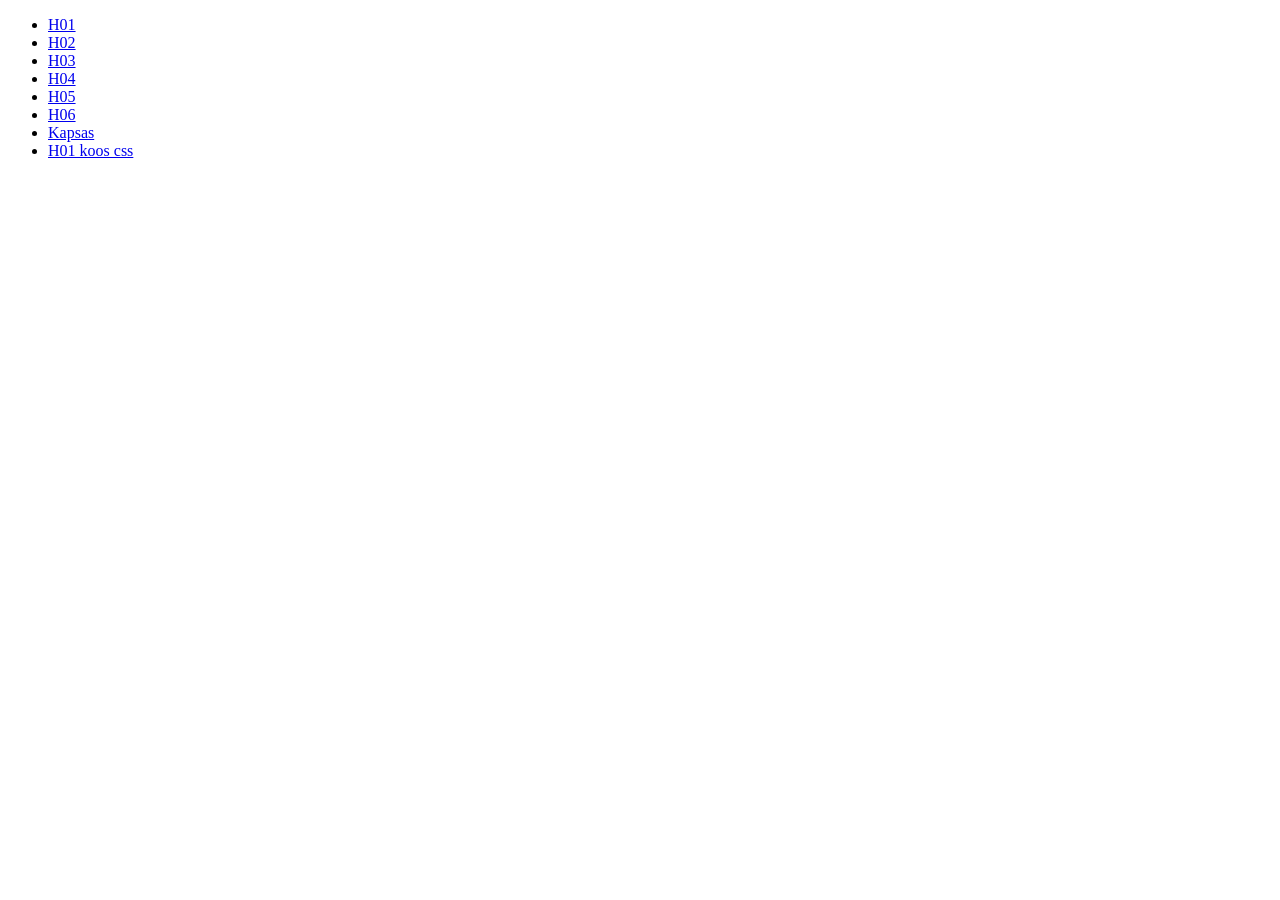
<file: index.html>
<!DOCTYPE html>
<html lang="et">
<head>
    <meta charset="UTF-8">
    <meta name="autur" content="Ott Tammik">
    <title>index</title>

</head>

<body>
    <ul>
        <li><a href="h01.html">H01</a></li>
        <li><a href="h02.html">H02</a></li>
        <li><a href="h03.html">H03</a></li>
        <li><a href="h04.html">H04</a></li>
        <li><a href="h05.html">H05</a></li>
        <li><a href="h06.html">H06</a></li>
        <li><a href="kapsas.html">Kapsas</a></li>
        <li><a href="h01css.html">H01 koos css</a></li>
    </ul>
</body>

</html>
</file>
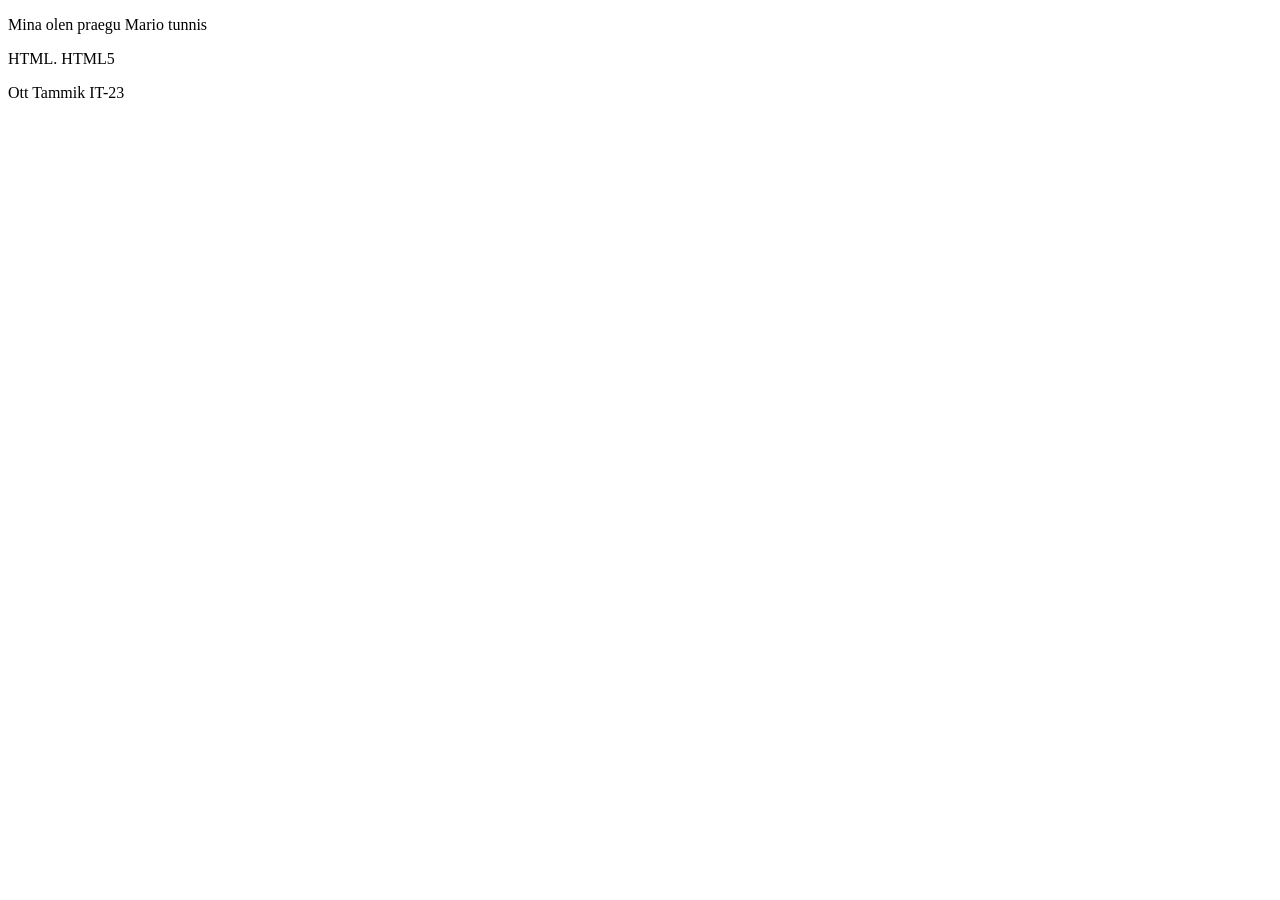
<file: h02.html>
<!DOCTYPE html>
<html>
<head>
	<title>Harjutus 2 Ott</title>
    <link rel="shortcut icon" href="favico.png" />
	<meta name="description" content="Oleme Mario tunnis" />
	<meta name="keywords" content="HTML, HTML5" />
	<meta name="author" content="Ott Tammik IT-23" />
	<meta charset="UTF-8" />
</head>
<body>
	<p>Mina olen praegu Mario tunnis</p>
    <p>HTML. HTML5</p>
    <p>Ott Tammik IT-23</p>
</body>
</html>
</file>
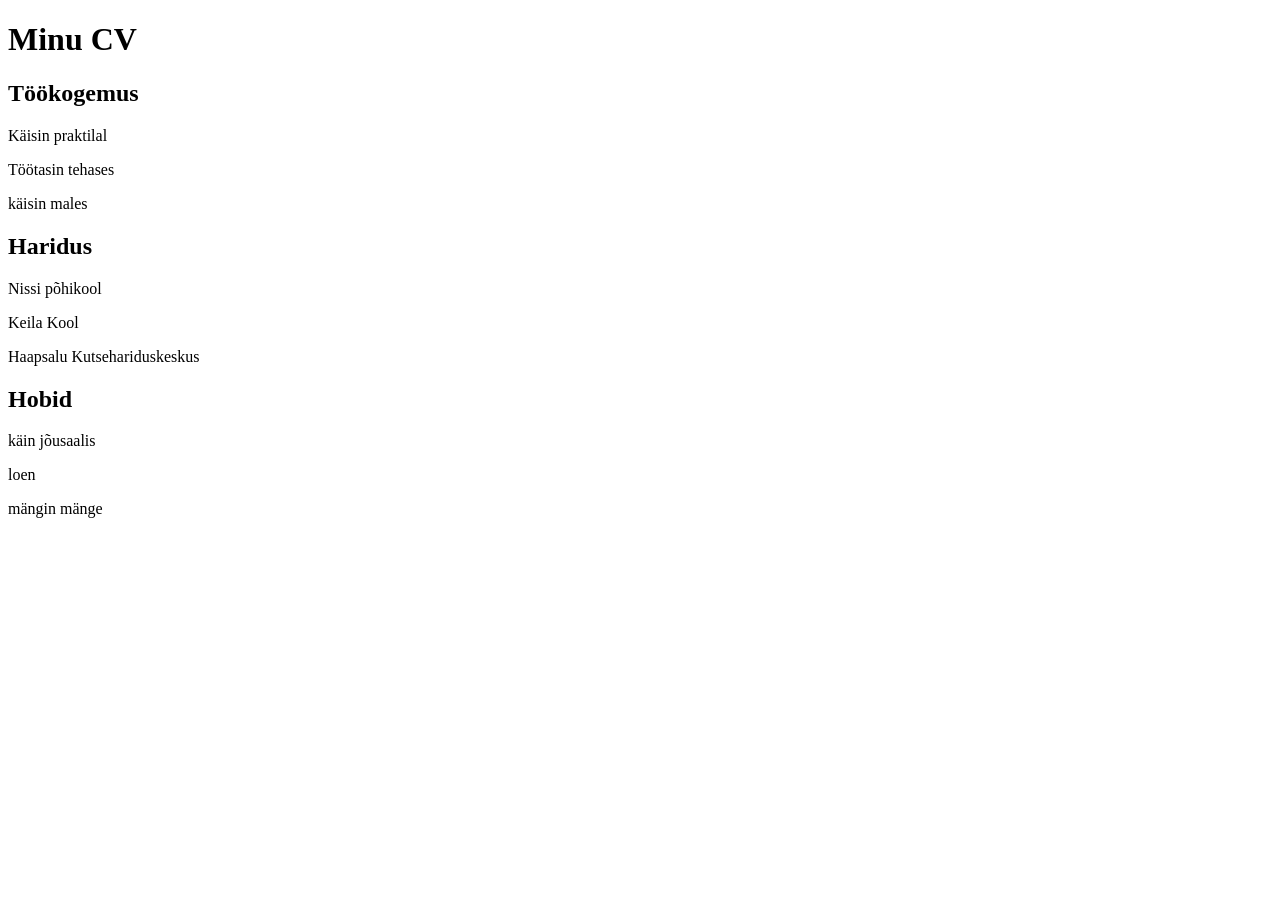
<file: h03.html>
<!DOCTYPE html>
<html>
<head>
	<title>Pealkirjad ja lõigud</title>
	<meta name="description" content="Oleme Mario tunnist" />
	<meta name="keywords" content="HTML,CSS,HTML5,CSS3" />
	<meta name="author" content="Ott Tammik" />
	<meta charset="UTF-8" />
</head>
<body>
<h1>Minu CV</h1>
	<h2>Töökogemus</h2>
		<p>Käisin praktilal<p>
        <p>Töötasin tehases<p>
        <p>käisin males<p> 
	<h2>Haridus </h2>
        <p>Nissi põhikool</p>
        <p>Keila Kool</p>
        <p>Haapsalu Kutsehariduskeskus</p>
	<h2>Hobid</h2>
        <p>käin jõusaalis</p>
        <p>loen</p>
        <p>mängin mänge</p>
</body>
</html>

<!-- #Ott Tammik
#13.01.2025 -->
</file>
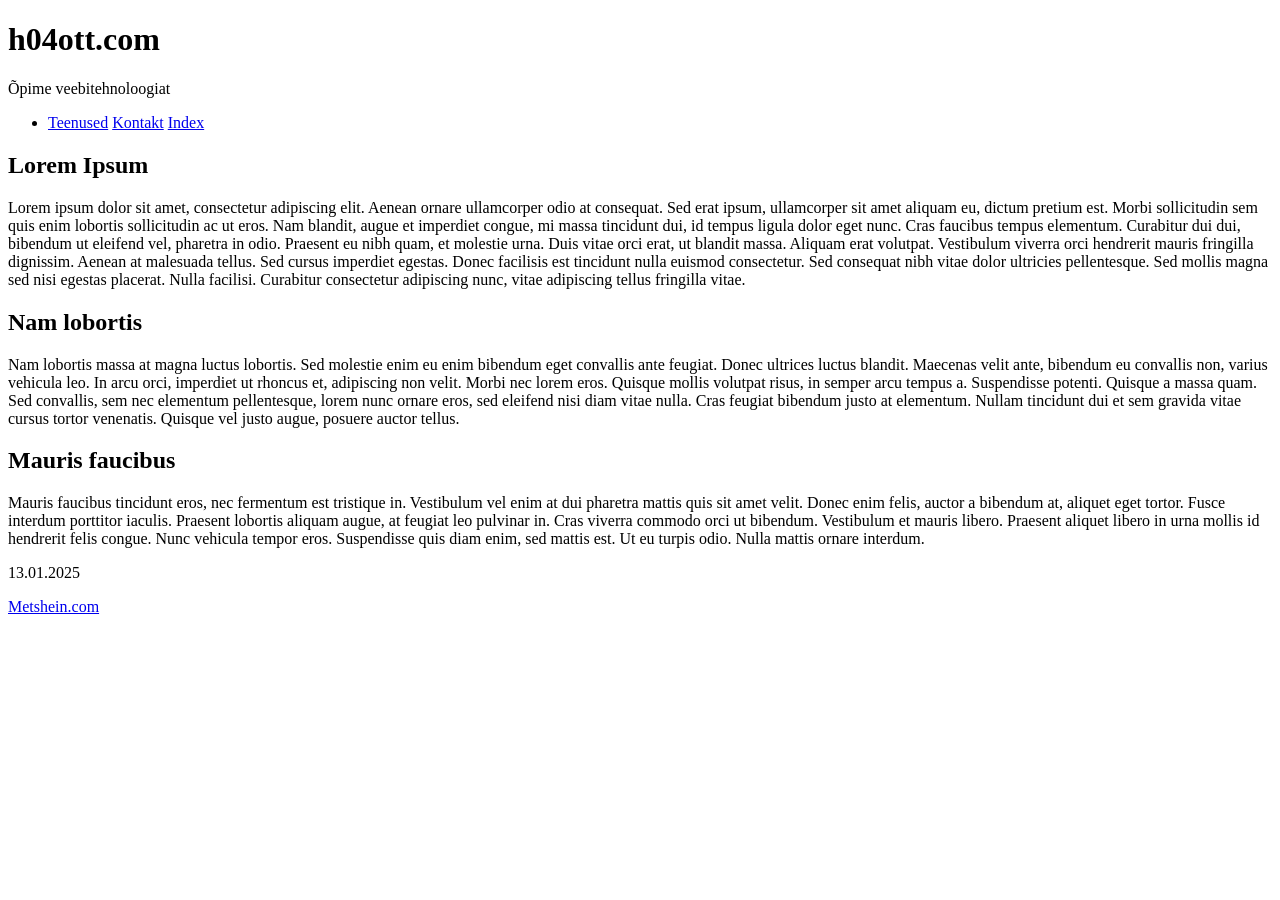
<file: h04.html>
<!DOCTYPE html>
<html lang="et">
    <head>
        <title>Harjutus 4 Ott</title>
        <link rel="shortcut icon" href="favico.png" />
        <meta name="description" content="Oleme Mario tunnis" />
        <meta name="keywords" content="HTML, HTML5" />
        <meta name="author" content="Ott Tammik IT-23" />
        <meta charset="UTF-8" />
</head>
<body>
<form>
    <main>
        <header>
            <h1 id="algusesse">h04ott.com</h1>
            <p>Õpime veebitehnoloogiat</p>
        </header>
        <nav>
            <ul>
                <li><a href="teenused.html" target="_blank">Teenused</a>
                <a href="kontakt.html" target="_blank">Kontakt</a>
                <a href="h04osa.html" target="_blank">Index</a></li>
            </ul>
        </nav>
        <section>
            <h2 id="sise1">Lorem Ipsum</h2>
            <p>Lorem ipsum dolor sit amet, consectetur adipiscing elit. Aenean ornare ullamcorper odio at consequat. Sed erat ipsum, ullamcorper sit amet aliquam eu, dictum pretium est. Morbi sollicitudin sem quis enim lobortis sollicitudin ac ut eros. Nam blandit, augue et imperdiet congue, mi massa tincidunt dui, id tempus ligula dolor eget nunc. Cras faucibus tempus elementum. Curabitur dui dui, bibendum ut eleifend vel, pharetra in odio. Praesent eu nibh quam, et molestie urna. Duis vitae orci erat, ut blandit massa. Aliquam erat volutpat. Vestibulum viverra orci hendrerit mauris fringilla dignissim. Aenean at malesuada tellus. Sed cursus imperdiet egestas. Donec facilisis est tincidunt nulla euismod consectetur. Sed consequat nibh vitae dolor ultricies pellentesque. Sed mollis magna sed nisi egestas placerat. Nulla facilisi. Curabitur consectetur adipiscing nunc, vitae adipiscing tellus fringilla vitae.
            </p>
            <h2 id="sise2">Nam lobortis</h2>
            <p>Nam lobortis massa at magna luctus lobortis. Sed molestie enim eu enim bibendum eget convallis ante feugiat. Donec ultrices luctus blandit. Maecenas velit ante, bibendum eu convallis non, varius vehicula leo. In arcu orci, imperdiet ut rhoncus et, adipiscing non velit. Morbi nec lorem eros. Quisque mollis volutpat risus, in semper arcu tempus a. Suspendisse potenti. Quisque a massa quam. Sed convallis, sem nec elementum pellentesque, lorem nunc ornare eros, sed eleifend nisi diam vitae nulla. Cras feugiat bibendum justo at elementum. Nullam tincidunt dui et sem gravida vitae cursus tortor venenatis. Quisque vel justo augue, posuere auctor tellus.</p>
            <h2 id="sise3">Mauris faucibus</h2>
            <p>Mauris faucibus tincidunt eros, nec fermentum est tristique in. Vestibulum vel enim at dui pharetra mattis quis sit amet velit. Donec enim felis, auctor a bibendum at, aliquet eget tortor. Fusce interdum porttitor iaculis. Praesent lobortis aliquam augue, at feugiat leo pulvinar in. Cras viverra commodo orci ut bibendum. Vestibulum et mauris libero. Praesent aliquet libero in urna mollis id hendrerit felis congue. Nunc vehicula tempor eros. Suspendisse quis diam enim, sed mattis est. Ut eu turpis odio. Nulla mattis ornare interdum.</p>
            <p>13.01.2025</p>
            <a href="https://metshein.com" target="_blank">Metshein.com</a>
        </section>
        <footer>
        </footer>
    </main>
</form>
</body>
</html>
</file>
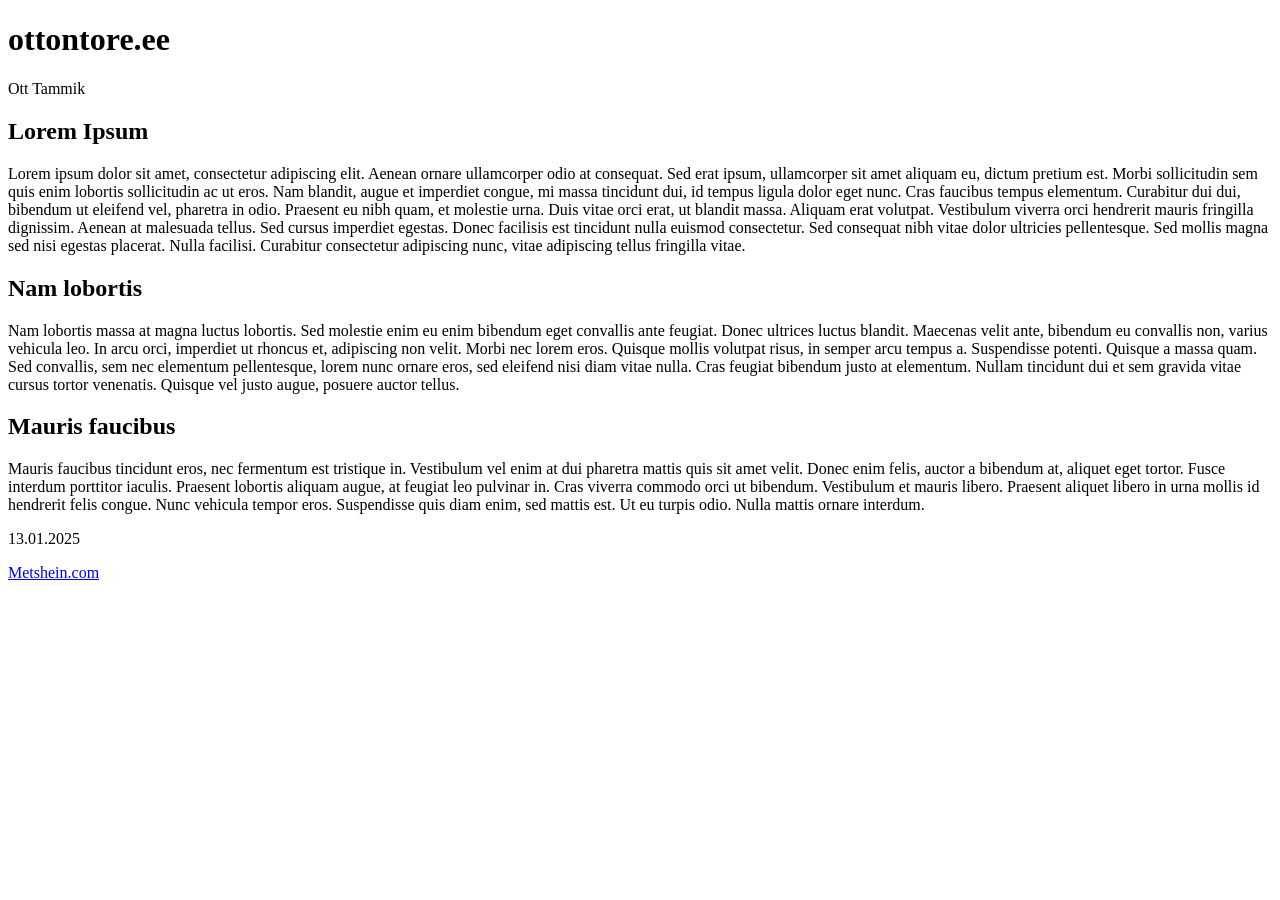
<file: h04osa.html>
<!DOCTYPE html>
<html>
<head>
    <title>Index</title>
    <meta name="description" content="Õpime veebitehnoloogiat" />
    <meta name="keywords" content="HTML,HTML5" />
    <meta name="author" content="Mario Metshein" />
    <meta charset="UTF-8" />
</head>
<body>
    <main>
        <header>
            <h1 id="algusesse">ottontore.ee</h1>

            <p>Ott Tammik</p>
        <section>
            <h2 id="sise1">Lorem Ipsum</h2>
            <p>Lorem ipsum dolor sit amet, consectetur adipiscing elit. Aenean ornare ullamcorper odio at consequat. Sed erat ipsum, ullamcorper sit amet aliquam eu, dictum pretium est. Morbi sollicitudin sem quis enim lobortis sollicitudin ac ut eros. Nam blandit, augue et imperdiet congue, mi massa tincidunt dui, id tempus ligula dolor eget nunc. Cras faucibus tempus elementum. Curabitur dui dui, bibendum ut eleifend vel, pharetra in odio. Praesent eu nibh quam, et molestie urna. Duis vitae orci erat, ut blandit massa. Aliquam erat volutpat. Vestibulum viverra orci hendrerit mauris fringilla dignissim. Aenean at malesuada tellus. Sed cursus imperdiet egestas. Donec facilisis est tincidunt nulla euismod consectetur. Sed consequat nibh vitae dolor ultricies pellentesque. Sed mollis magna sed nisi egestas placerat. Nulla facilisi. Curabitur consectetur adipiscing nunc, vitae adipiscing tellus fringilla vitae.
            </p>
            <h2 id="sise2">Nam lobortis</h2>
            <p>Nam lobortis massa at magna luctus lobortis. Sed molestie enim eu enim bibendum eget convallis ante feugiat. Donec ultrices luctus blandit. Maecenas velit ante, bibendum eu convallis non, varius vehicula leo. In arcu orci, imperdiet ut rhoncus et, adipiscing non velit. Morbi nec lorem eros. Quisque mollis volutpat risus, in semper arcu tempus a. Suspendisse potenti. Quisque a massa quam. Sed convallis, sem nec elementum pellentesque, lorem nunc ornare eros, sed eleifend nisi diam vitae nulla. Cras feugiat bibendum justo at elementum. Nullam tincidunt dui et sem gravida vitae cursus tortor venenatis. Quisque vel justo augue, posuere auctor tellus.</p>
            <h2 id="sise3">Mauris faucibus</h2>
            <p>Mauris faucibus tincidunt eros, nec fermentum est tristique in. Vestibulum vel enim at dui pharetra mattis quis sit amet velit. Donec enim felis, auctor a bibendum at, aliquet eget tortor. Fusce interdum porttitor iaculis. Praesent lobortis aliquam augue, at feugiat leo pulvinar in. Cras viverra commodo orci ut bibendum. Vestibulum et mauris libero. Praesent aliquet libero in urna mollis id hendrerit felis congue. Nunc vehicula tempor eros. Suspendisse quis diam enim, sed mattis est. Ut eu turpis odio. Nulla mattis ornare interdum.</p>
        </section>
        <footer>
            <p>13.01.2025</p>
            <a href="https://metshein.com" target="_blank">Metshein.com</a>
        </footer>
    </main>
</body>
</html>
</file>
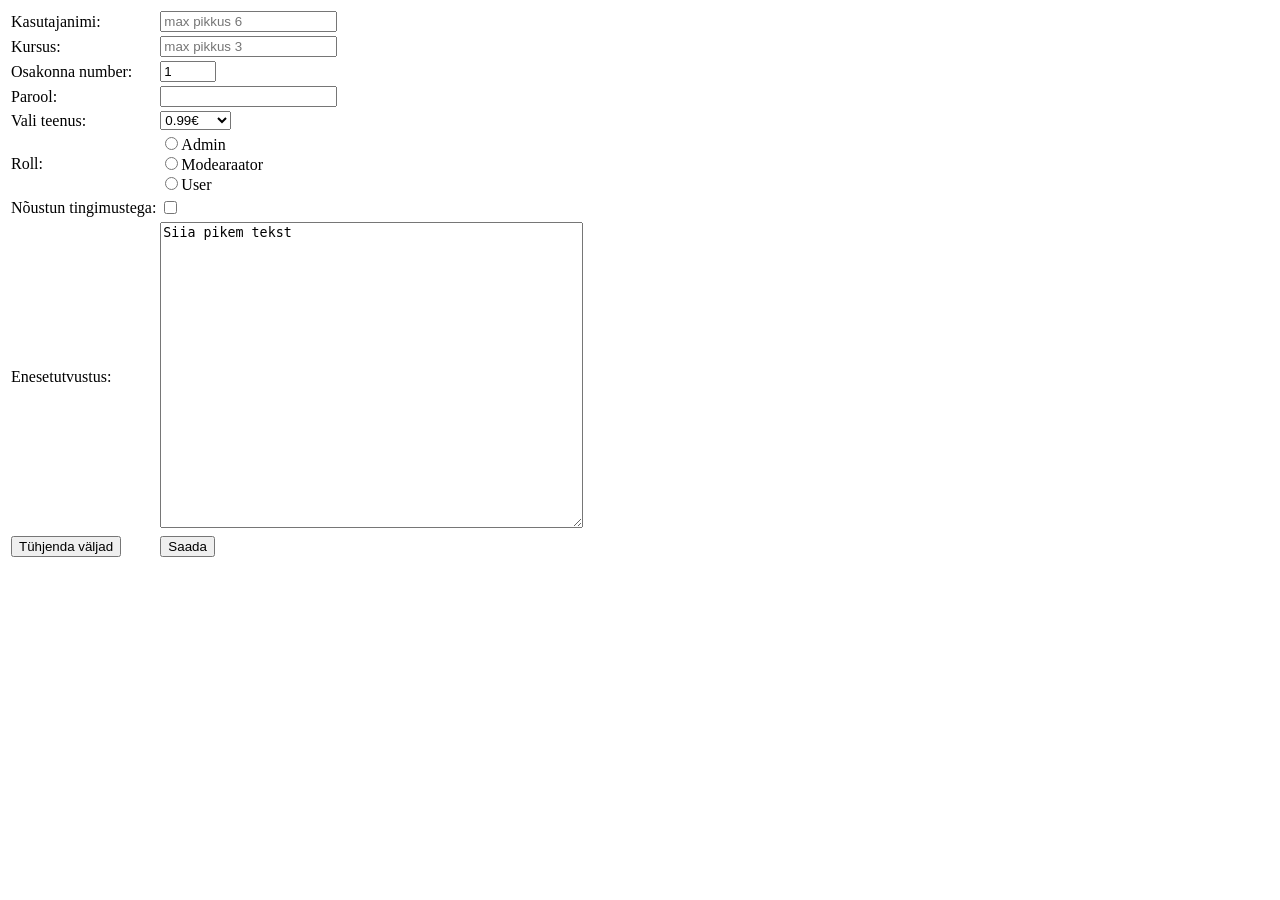
<file: h06.html>
<!DOCTYPE html>
<html lang="et">
    <head>
        <title>Harjutus 6 Ott</title>
        <link rel="shortcut icon" href="favico.png" />
        <meta name="description" content="Oleme Mario tunnis" />
        <meta name="keywords" content="HTML, HTML5" />
        <meta name="author" content="Ott Tammik IT-23" />
        <meta charset="UTF-8" />
    </head>
<body>
    <form method="get" action="#">
    <table>
            <tr>
                <td>Kasutajanimi:</td>
                <td><input type="text" name="Kasutajanimi" maxlength="6" placeholder="max pikkus 6" required></td>
            </tr>
            <tr>
                <td>Kursus:</td>
                <td><input type="text" name="Kursus" maxlength="3" placeholder="max pikkus 3" required></td>
            </tr>
            <tr>
                <td><label>Osakonna number: </label></td>
                <td><input type="number" value="1" min="1" max="5" step="0.5"></td>
            </tr>
            <tr>
                <td>Parool:</td>
                <td><input type="text" name="Kasutajanimi" required></td>
            </tr>
            <tr>
                <td>Vali teenus:</td>
                <td><select>
                        <optgroup label="Odav">
                            <option value="oda">0.99€</option>
                        </optgroup>
                        <optgroup label="Kallis">
                            <option value="kal">2.99€</option>
                        </optgroup>
                    </select></td>
            </tr>
            <tr>
                <td>Roll:</td>
                <td><input type="radio" name="roll" value="pun">Admin<br>
                    <input type="radio" name="roll" value="sin">Modearaator<br>
                    <input type="radio" name="roll" value="kol">User<br>
                </td>
            </tr>
            <tr>
                <td>Nõustun tingimustega:</td>
                <td><input type="checkbox" name="Nõustun" value="lil"></td>
            </tr>
            <tr>
                <td>Enesetutvustus:</td>
                <td><textarea rows="20" cols="50">Siia pikem tekst</textarea><br></td>
            </tr>
            <tr>
                <td><input type="reset" value="Tühjenda väljad">
                <td><input type="submit" value="Saada"></td>
            </tr>

    </table>
</form>
</body>
</html>
</file>
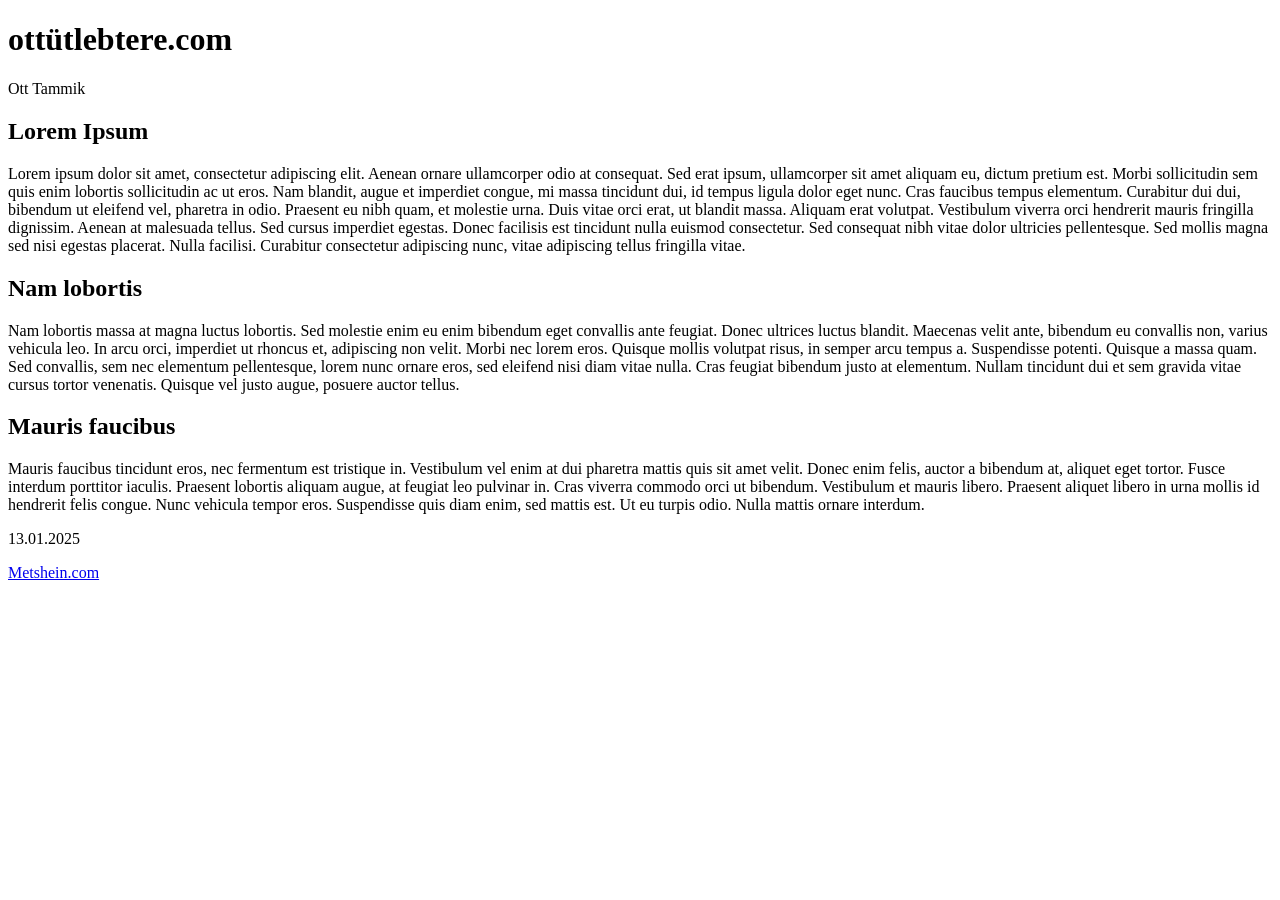
<file: kontakt.html>
<!DOCTYPE html>
<html>
<head>
    <title>Kontakt</title>
    <meta name="description" content="Õpime veebitehnoloogiat" />
    <meta name="keywords" content="HTML,HTML5" />
    <meta name="author" content="Mario Metshein" />
    <meta charset="UTF-8" />
</head>
<body>
    <main>
        <header>
            <h1 id="algusesse">ottütlebtere.com</h1>

            <p>Ott Tammik</p>
        <section>
            <h2 id="sise1">Lorem Ipsum</h2>
            <p>Lorem ipsum dolor sit amet, consectetur adipiscing elit. Aenean ornare ullamcorper odio at consequat. Sed erat ipsum, ullamcorper sit amet aliquam eu, dictum pretium est. Morbi sollicitudin sem quis enim lobortis sollicitudin ac ut eros. Nam blandit, augue et imperdiet congue, mi massa tincidunt dui, id tempus ligula dolor eget nunc. Cras faucibus tempus elementum. Curabitur dui dui, bibendum ut eleifend vel, pharetra in odio. Praesent eu nibh quam, et molestie urna. Duis vitae orci erat, ut blandit massa. Aliquam erat volutpat. Vestibulum viverra orci hendrerit mauris fringilla dignissim. Aenean at malesuada tellus. Sed cursus imperdiet egestas. Donec facilisis est tincidunt nulla euismod consectetur. Sed consequat nibh vitae dolor ultricies pellentesque. Sed mollis magna sed nisi egestas placerat. Nulla facilisi. Curabitur consectetur adipiscing nunc, vitae adipiscing tellus fringilla vitae.
            </p>
            <h2 id="sise2">Nam lobortis</h2>
            <p>Nam lobortis massa at magna luctus lobortis. Sed molestie enim eu enim bibendum eget convallis ante feugiat. Donec ultrices luctus blandit. Maecenas velit ante, bibendum eu convallis non, varius vehicula leo. In arcu orci, imperdiet ut rhoncus et, adipiscing non velit. Morbi nec lorem eros. Quisque mollis volutpat risus, in semper arcu tempus a. Suspendisse potenti. Quisque a massa quam. Sed convallis, sem nec elementum pellentesque, lorem nunc ornare eros, sed eleifend nisi diam vitae nulla. Cras feugiat bibendum justo at elementum. Nullam tincidunt dui et sem gravida vitae cursus tortor venenatis. Quisque vel justo augue, posuere auctor tellus.</p>
            <h2 id="sise3">Mauris faucibus</h2>
            <p>Mauris faucibus tincidunt eros, nec fermentum est tristique in. Vestibulum vel enim at dui pharetra mattis quis sit amet velit. Donec enim felis, auctor a bibendum at, aliquet eget tortor. Fusce interdum porttitor iaculis. Praesent lobortis aliquam augue, at feugiat leo pulvinar in. Cras viverra commodo orci ut bibendum. Vestibulum et mauris libero. Praesent aliquet libero in urna mollis id hendrerit felis congue. Nunc vehicula tempor eros. Suspendisse quis diam enim, sed mattis est. Ut eu turpis odio. Nulla mattis ornare interdum.</p>
        </section>
        <footer>
            <p>13.01.2025</p>
            <a href="https://metshein.com" target="_blank">Metshein.com</a>
        </footer>
    </main>
</body>
</html>
</file>
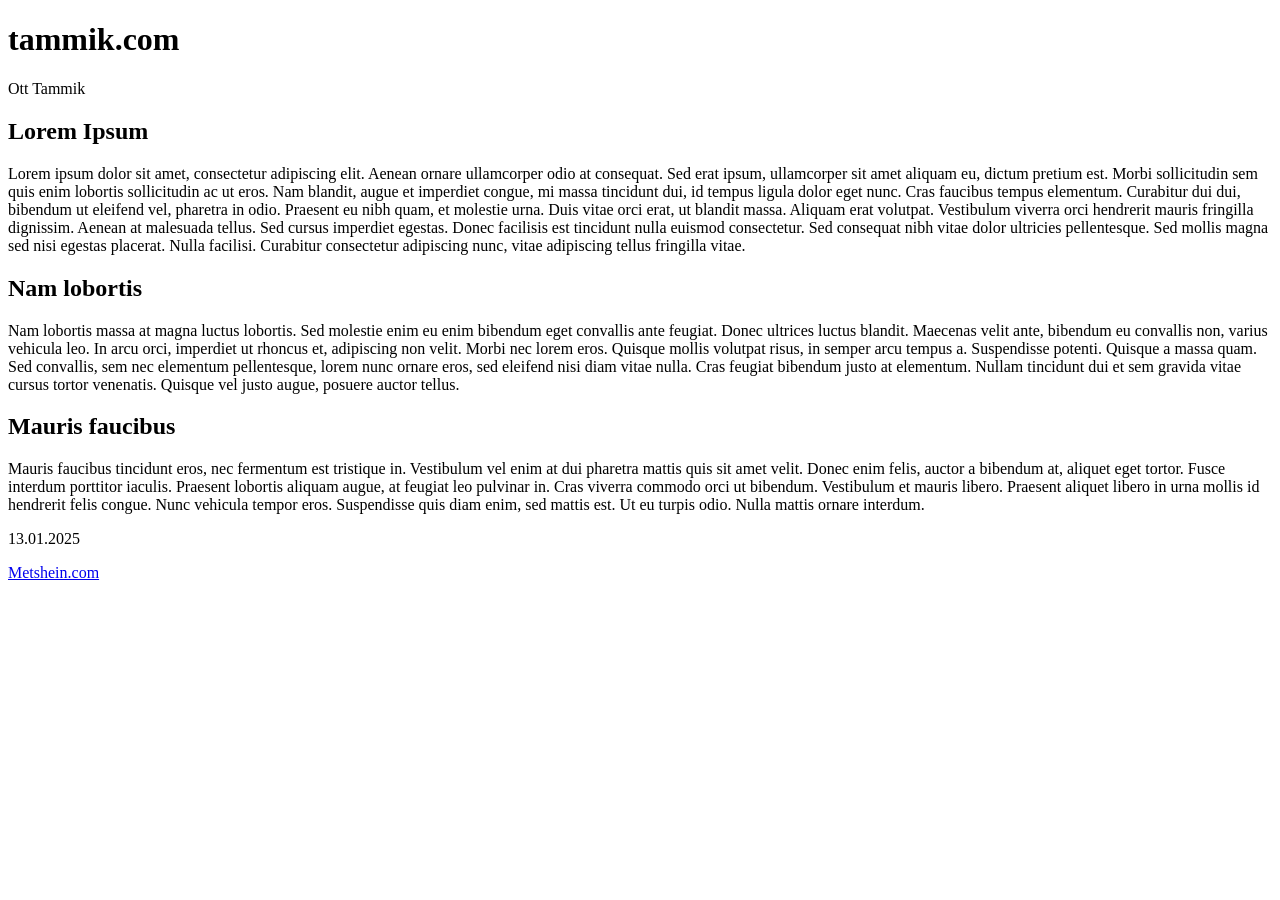
<file: teenused.html>
<!DOCTYPE html>
<html>
<head>
    <title>Teenused</title>
    <meta name="description" content="Õpime veebitehnoloogiat" />
    <meta name="keywords" content="HTML,HTML5" />
    <meta name="author" content="Mario Metshein" />
    <meta charset="UTF-8" />
</head>
<body>
    <main>
        <header>
            <h1 id="algusesse">tammik.com</h1>

            <p>Ott Tammik</p>
        <section>
            <h2 id="sise1">Lorem Ipsum</h2>
            <p>Lorem ipsum dolor sit amet, consectetur adipiscing elit. Aenean ornare ullamcorper odio at consequat. Sed erat ipsum, ullamcorper sit amet aliquam eu, dictum pretium est. Morbi sollicitudin sem quis enim lobortis sollicitudin ac ut eros. Nam blandit, augue et imperdiet congue, mi massa tincidunt dui, id tempus ligula dolor eget nunc. Cras faucibus tempus elementum. Curabitur dui dui, bibendum ut eleifend vel, pharetra in odio. Praesent eu nibh quam, et molestie urna. Duis vitae orci erat, ut blandit massa. Aliquam erat volutpat. Vestibulum viverra orci hendrerit mauris fringilla dignissim. Aenean at malesuada tellus. Sed cursus imperdiet egestas. Donec facilisis est tincidunt nulla euismod consectetur. Sed consequat nibh vitae dolor ultricies pellentesque. Sed mollis magna sed nisi egestas placerat. Nulla facilisi. Curabitur consectetur adipiscing nunc, vitae adipiscing tellus fringilla vitae.
            </p>
            <h2 id="sise2">Nam lobortis</h2>
            <p>Nam lobortis massa at magna luctus lobortis. Sed molestie enim eu enim bibendum eget convallis ante feugiat. Donec ultrices luctus blandit. Maecenas velit ante, bibendum eu convallis non, varius vehicula leo. In arcu orci, imperdiet ut rhoncus et, adipiscing non velit. Morbi nec lorem eros. Quisque mollis volutpat risus, in semper arcu tempus a. Suspendisse potenti. Quisque a massa quam. Sed convallis, sem nec elementum pellentesque, lorem nunc ornare eros, sed eleifend nisi diam vitae nulla. Cras feugiat bibendum justo at elementum. Nullam tincidunt dui et sem gravida vitae cursus tortor venenatis. Quisque vel justo augue, posuere auctor tellus.</p>
            <h2 id="sise3">Mauris faucibus</h2>
            <p>Mauris faucibus tincidunt eros, nec fermentum est tristique in. Vestibulum vel enim at dui pharetra mattis quis sit amet velit. Donec enim felis, auctor a bibendum at, aliquet eget tortor. Fusce interdum porttitor iaculis. Praesent lobortis aliquam augue, at feugiat leo pulvinar in. Cras viverra commodo orci ut bibendum. Vestibulum et mauris libero. Praesent aliquet libero in urna mollis id hendrerit felis congue. Nunc vehicula tempor eros. Suspendisse quis diam enim, sed mattis est. Ut eu turpis odio. Nulla mattis ornare interdum.</p>
        </section>
        <footer>
            <p>13.01.2025</p>
            <a href="https://metshein.com" target="_blank">Metshein.com</a>
        </footer>
    </main>
</body>
</html>
</file>
